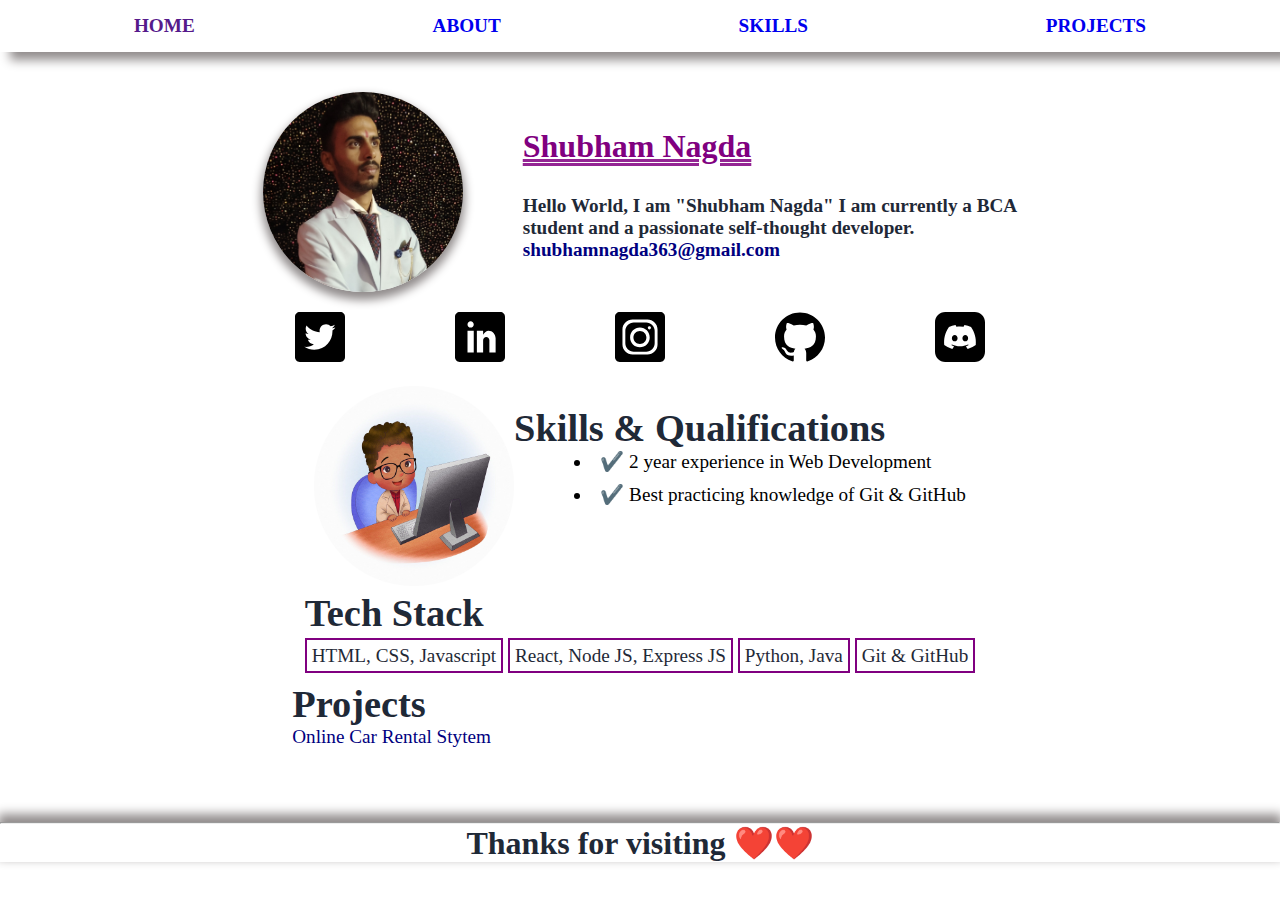
<file: index.html>
<!DOCTYPE html>
<html lang="en">

<head>
    <meta name="google-site-verification" content="Yq-S0c3tMOS1RFftbHW2WShrMhxXjSCQe6mNlUQtuWc" />
    <meta charset="utf-8">
    <meta content="IE=edge" http-equiv="X-UA-Compatible">
    <meta content="width=device-width,height=device-height,initial-scale=1,shrink-to-fit=yes" name="viewport">
    <title>Shubham Nagda - Web Developer Portfolio</title>
    <meta name="keywords" content="shubham nagda, shubham, Shubham, @shubhamnagda, @Shubhamnagda, Shubham nagda, Shubham Nagda , Nagda , Web Developer, HTML, CSS, JavaScript, React, Node.js, Git, GitHub">
    <meta content="Shubham Nagda" name="author">
    <meta name="description" content="Explore the portfolio of Shubham Nagda, a skilled web developer with expertise in HTML, CSS, JavaScript, React, Node.js, and more. Connect with Shubham Nagda for your web development needs.">
    <meta content="Shubham Nagda" property="og:title">
    <meta content="https://shubhamnagda.github.io/pic.jpg" property="og:image">
    <meta content="https://shubhamnagda.github.io/" property="og:url">
    <meta content="website" property="og:type">
    <meta content="@Shubham_Nagda01" name="twitter:creator">
    <meta content="Shubham Nagda" name="twitter:title">
    <meta content="@Shubham_Nagda01" name="twitter:site">
    <link rel="shortcut icon" href="https://shubhamnagda.github.io/icon.png" type="image/x-icon">
    <link href="https://shubhamnagda.github.io/" rel="canonical">
    <meta content="index, follow" name="robots">
    <meta content="index, follow" name="googlebot">
    <meta name="revisit-after" content="1 days">
    <link href="https://shubhamnagda.github.io/" rel="canonical">
    <link rel="stylesheet" href="style.css">
</head>

<body>
    <header>
        <nav>
            <ul class="navigation">
                <li><a href="">Home</a></li>
                <li><a href="#about">About</a></li>
                <li><a href="#qualifications-list">Skills</a></li>
                <li><a href="#projects">Projects</a></li>
            </ul>
        </nav>
    </header>
    <main>
        <section id="about">
            <img src="https://shubhamnagda.github.io/pic.jpg" class="profile" alt="Shubham Nagda - Web Developer">
            <div>
                <h1 class="username">Shubham Nagda</h1>
                <p class="bio">Hello World, I am "Shubham Nagda" I am currently a BCA <br> student
                    and a passionate self-thought developer. <br> <a href="mailto:shubhamnagda363@gmail.com"
                        style="color: navy; text-decoration:none;">shubhamnagda363@gmail.com</a></p>
            </div>
        </section>
        <section id="social-media">
            <div class="social-media-icon"><a href="https://twitter.com/Shubham_Nagda01">
                    <svg xmlns="http://www.w3.org/2000/svg" width="50" height="50" shape-rendering="geometricPrecision"
                        text-rendering="geometricPrecision" image-rendering="optimizeQuality" fill-rule="evenodd"
                        clip-rule="evenodd" viewBox="0 0 640 640">
                        <path
                            d="M579.999 0H60C27 0 0 27 0 60v520c0 33 27 60 60 60h519.999c33 0 60-27 60-60V60c0-33-27-60-60-60zm-59.942 195.935a161.34 161.34 0 0 1-47.079 12.85c16.914-10.086 29.894-26.22 36.095-45.413-15.862 9.39-33.473 16.287-52.087 19.96-15.048-15.92-36.343-25.83-59.942-25.83-45.331 0-82.04 36.685-82.04 82.016 0 6.355.685 12.626 2.09 18.674-68.186-3.484-128.647-36.13-169.148-85.785a82.08 82.08 0 0 0-11.126 41.245c0 28.465 14.457 53.623 36.485 68.257-13.465-.39-26.068-4.11-37.206-10.205v1.04c0 39.756 28.3 72.969 65.86 80.48a82.817 82.817 0 0 1-21.627 2.883c-5.291 0-10.405-.52-15.472-1.477 10.453 32.587 40.713 56.351 76.642 57-28.134 22.04-63.473 35.163-101.954 35.163-6.65 0-13.134-.39-19.606-1.146 36.39 23.362 79.524 36.85 125.872 36.85 150.935 0 233.507-125.056 233.507-233.494 0-3.603-.06-7.122-.236-10.654 16.027-11.457 29.965-25.937 40.925-42.378l.048-.036z">
                        </path>
                    </svg></a> </div>
            <div class="social-media-icon"><a href="https://www.linkedin.com/in/shubham-nagda-724b7b234"><svg
                        xmlns="http://www.w3.org/2000/svg" width="50" height="50" shape-rendering="geometricPrecision"
                        text-rendering="geometricPrecision" image-rendering="optimizeQuality" fill-rule="evenodd"
                        clip-rule="evenodd" viewBox="0 0 640 640">
                        <path
                            d="M579.999 0H60C27 0 0 27 0 60v520c0 33 27 60 60 60h519.999c33 0 60-27 60-60V60c0-33-27-60-60-60zM239.991 519.999h-79.985V239.992h79.985v280.007zm-40.004-320.012c-22.11 0-39.993-17.882-39.993-39.993 0-22.122 17.882-40.004 39.993-40.004 22.122 0 40.004 17.882 40.004 40.004 0 22.11-17.882 39.993-40.004 39.993zm320.012 320.012h-79.986V360.005c0-22.122-17.893-40.004-40.004-40.004-22.122 0-40.004 17.882-40.004 40.004v159.994h-80.01V239.992h80.01v49.642c16.476-22.654 41.752-49.642 69.993-49.642 49.76 0 90 44.764 90 100.005v180.002z">
                        </path>
                    </svg></a> </div>
            <div class="social-media-icon"><a href="https://www.instagram.com/shubham_menariya01/"><svg
                        xmlns="http://www.w3.org/2000/svg" width="50" height="50" shape-rendering="geometricPrecision"
                        text-rendering="geometricPrecision" image-rendering="optimizeQuality" fill-rule="evenodd"
                        clip-rule="evenodd" viewBox="0 0 640 640">
                        <path
                            d="M579.999 0H60C27 0 0 27 0 60v520c0 33 27 60 60 60h519.999c33 0 60-27 60-60V60c0-33-27-60-60-60zM225.05 97.348h189.912c71.316 0 129.628 57.591 129.628 127.95v189.404c0 70.37-58.312 127.95-129.628 127.95H225.05c-71.304 0-129.628-57.58-129.628-127.95V225.298c0-70.36 58.324-127.95 129.628-127.95zm93.745 102.426c69.296 0 125.541 56.233 125.541 125.54 0 69.309-56.245 125.53-125.54 125.53-69.32 0-125.542-56.221-125.542-125.53 0-69.307 56.221-125.54 125.541-125.54zm0 42.402c45.887 0 83.139 37.229 83.139 83.139 0 45.898-37.252 83.138-83.139 83.138-45.91 0-83.15-37.24-83.15-83.138 0-45.91 37.24-83.14 83.15-83.14zm121.454-59.8c11.256 0 20.375 9.118 20.375 20.374 0 11.256-9.119 20.386-20.375 20.386s-20.386-9.13-20.386-20.386c0-11.256 9.13-20.374 20.386-20.374zm-199.69-48.65h158.895c59.658 0 108.45 48.544 108.45 107.87v159.688c0 59.327-48.792 107.87-108.45 107.87H240.558c-59.646 0-108.45-48.543-108.45-107.87V241.597c0-59.328 48.804-107.871 108.45-107.871z">
                        </path>
                    </svg></a> </div>
            <div class="social-media-icon"><a href="https://github.com/ShubhamNagda"><svg
                        xmlns="http://www.w3.org/2000/svg" width="50" height="50" shape-rendering="geometricPrecision"
                        text-rendering="geometricPrecision" image-rendering="optimizeQuality" fill-rule="evenodd"
                        clip-rule="evenodd" viewBox="0 0 640 640">
                        <path
                            d="M319.988 7.973C143.293 7.973 0 151.242 0 327.96c0 141.392 91.678 261.298 218.826 303.63 16.004 2.964 21.886-6.957 21.886-15.414 0-7.63-.319-32.835-.449-59.552-89.032 19.359-107.8-37.772-107.8-37.772-14.552-36.993-35.529-46.831-35.529-46.831-29.032-19.879 2.209-19.442 2.209-19.442 32.126 2.245 49.04 32.954 49.04 32.954 28.56 48.922 74.883 34.76 93.131 26.598 2.882-20.681 11.15-34.807 20.315-42.803-71.08-8.067-145.797-35.516-145.797-158.14 0-34.926 12.52-63.485 32.965-85.88-3.33-8.078-14.291-40.606 3.083-84.674 0 0 26.87-8.61 88.029 32.8 25.512-7.075 52.878-10.642 80.056-10.76 27.2.118 54.614 3.673 80.162 10.76 61.076-41.386 87.922-32.8 87.922-32.8 17.398 44.08 6.485 76.631 3.154 84.675 20.516 22.394 32.93 50.953 32.93 85.879 0 122.907-74.883 149.93-146.117 157.856 11.481 9.921 21.733 29.398 21.733 59.233 0 42.792-.366 77.28-.366 87.804 0 8.516 5.764 18.473 21.992 15.354 127.076-42.354 218.637-162.274 218.637-303.582 0-176.695-143.269-319.988-320-319.988l-.023.107z">
                        </path>
                    </svg></a> </div>
            <div class="social-media-icon"><a href="https://discordapp.com/users/1080762098872758282"><svg
                        xmlns="http://www.w3.org/2000/svg" width="50px" height="50px"
                        shape-rendering="geometricPrecision" text-rendering="geometricPrecision"
                        image-rendering="optimizeQuality" fill-rule="evenodd" clip-rule="evenodd" viewBox="0 0 512 512">
                        <path
                            d="M105 0h302c57.928.155 104.845 47.072 105 104.996V407c-.155 57.926-47.072 104.844-104.996 104.998L105 512C47.074 511.844.156 464.926.002 407.003L0 105C.156 47.072 47.074.155 104.997 0H105zm263.896 153.382a269.459 269.459 0 00-67.117-20.638 186.784 186.784 0 00-8.571 17.476 250.18 250.18 0 00-37.246-2.8c-12.447 0-24.956.945-37.25 2.776-2.512-5.927-5.428-11.804-8.592-17.455a271.746 271.746 0 00-67.133 20.681c-42.48 62.842-53.992 124.112-48.236 184.513a270.634 270.634 0 0082.308 41.312c6.637-8.959 12.583-18.497 17.63-28.422a174.021 174.021 0 01-27.772-13.253c2.329-1.689 4.606-3.428 6.805-5.118 25.727 12.083 53.837 18.385 82.277 18.385 28.442 0 56.552-6.302 82.279-18.386 2.226 1.816 4.503 3.556 6.805 5.117a175.079 175.079 0 01-27.822 13.289 197.895 197.895 0 0017.63 28.4 269.527 269.527 0 0082.363-41.306l-.007.007c6.754-70.044-11.537-130.753-48.351-184.578zM201.969 300.789c-16.04 0-29.293-14.556-29.293-32.464s12.791-32.593 29.241-32.593 29.599 14.685 29.318 32.593c-.282 17.908-12.919 32.464-29.266 32.464zm108.061 0c-16.066 0-29.266-14.556-29.266-32.464s12.791-32.593 29.266-32.593c16.475 0 29.523 14.685 29.241 32.593-.281 17.908-12.893 32.464-29.241 32.464z">
                        </path>
                    </svg></a> </div>
        </section>
        <section id="qualifications-list">
            <div>
                <img src="https://shubhamnagda.github.io/skills.jpg" alt="">
            </div>
            <div>
                <h1>Skills & Qualifications</h1>
                <ul>
                    <li> ✔️ 2 year experience in Web Development </li>
                    <li> ✔️ Best practicing knowledge of Git & GitHub </li>
                </ul>
            </div>
        </section>
        <section id="tech">
            <div>
                <h1>Tech Stack</h1>
                <div class="card-techstack"><span>HTML, CSS, Javascript</span></div>
                <div class="card-techstack"><span>React, Node JS, Express JS</span></div>
                <div class="card-techstack"><span>Python, Java</span></div>
                <div class="card-techstack"><span>Git & GitHub</span></div>
            </div>
        </section>
        <section id="projects">
            <div>
                <h1>Projects</h1>
            <ul>
                <li><a href="https://rideeassy.000webhostapp.com"> Online Car Rental Stytem</a></li>
                <li style="visibility: hidden;"><a href="https://rideeassy.000webhostapp.com"> Online Car Rental Stytem</a></li>
                <li style="visibility: hidden;"><a href="https://rideeassy.000webhostapp.com"> Online Car Rental Stytem</a></li>
            </ul>
        </div>
        </section>
    </main>
    <footer>
    <hr>
        <h1>Thanks for visiting ❤️❤️</h1>
    </footer>
</body>

</html>
</file>
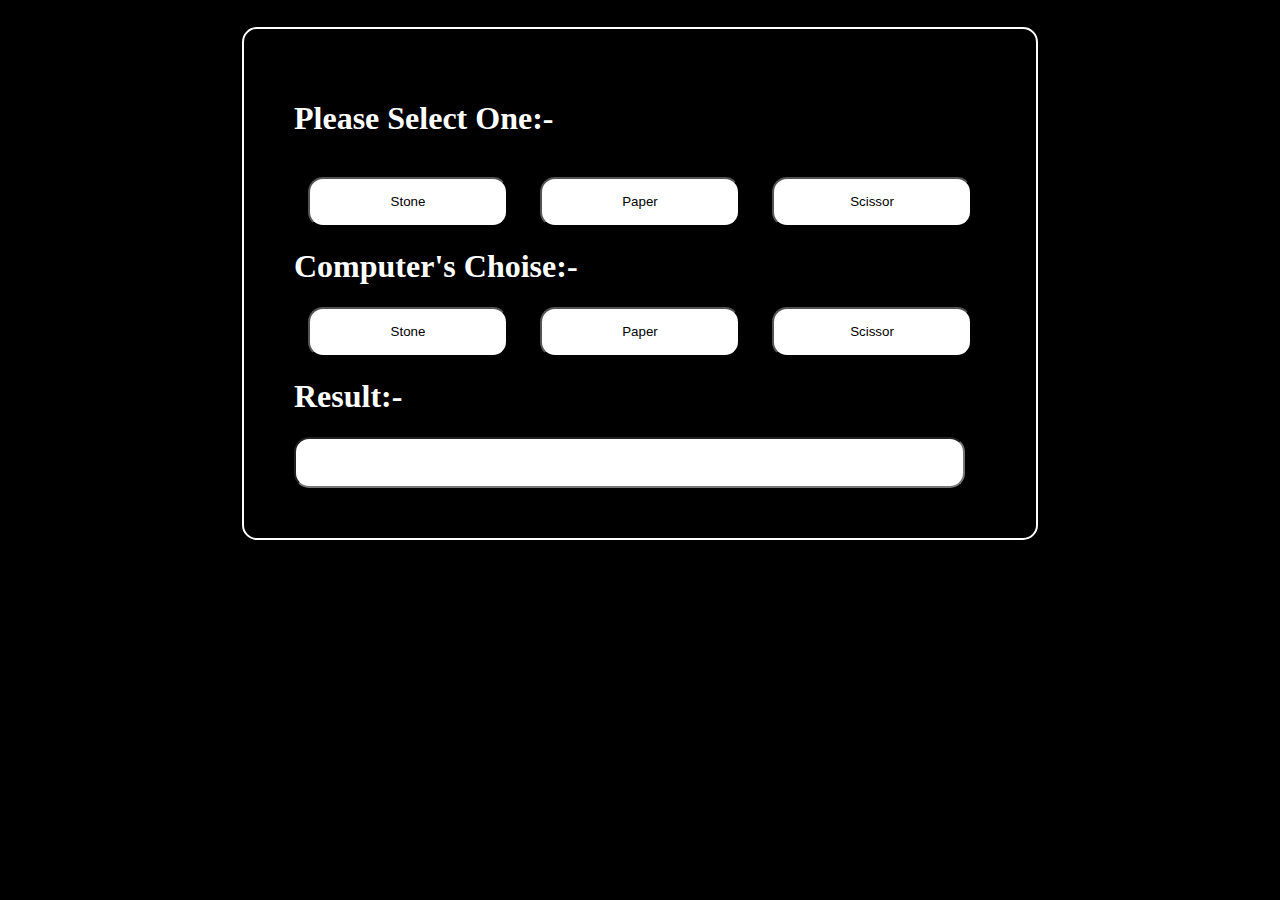
<file: SPS.html>
<!DOCTYPE html>
<html lang="en">

<head>
    <meta charset="UTF-8">
    <meta name="viewport" content="width=device-width, initial-scale=1.0">
    <title>🪨📃✂️</title>
    <link rel="stylesheet" href="SPS.css">
    <script src="SPS.js"></script>
</head>

<body>

    <div class="container">
        <button id="retry"
            style="width: 50px; font-size:larger;font-weight: bolder; float:right;cursor:pointer;display:none;"
            onclick="retry()">↻</button>
        <h1>Please Select One:- </h1> <br>
        <button id="stone" onclick="stone()">Stone</button>

        <button id="paper" onclick="paper();">Paper</button>

        <button id="scissor" onclick="scissor();">Scissor</button> <br>

        <h1>Computer's Choise:- </h1>
        <button id="cStone">Stone</button>
        <button id="cPaper">Paper</button>
        <button id="cScissor">Scissor</button>

        <h1>Result:-</h1>
        <input type="text" readonly>
    </div>
</body>

</html>
</file>
<file: style.css>
html{
    scroll-behavior: smooth;
}
* {
    margin: 0;
    padding: 0;
}

:root {
    --text-clr1: purple;
    --text-clr2: rgb(31 41 55);
    --nav-active-clr: rgb(148, 37, 148);
    --box-shadow-clr: rgb(145, 140, 140);
    --text-shadow-clr: rgb(192, 75, 192);
}

div {
    display: block;
}

/* ----------------------Navigation -----------------------------------------------------*/

.navigation {
    display: flex;
    list-style: none;
    color: var(--text-clr1);
    justify-content: space-around;
    box-shadow: 10px 8px 10px var(--box-shadow-clr);
    padding: 15px;
}

.navigation li a {
    text-decoration: none;
    font-size: larger;
    font-weight: bolder;
    text-transform: uppercase;
    /* text-shadow: 9px 3px 5px var(--text-shadow-clr); */
}

.navigation li a:hover {
    text-decoration: underline;
    text-decoration-color: var(--text-clr1);
    text-decoration-thickness: 3px;
}

.navigation li a:active {
    color: var(--nav-active-clr);

}

/* ----------------------About-----------------------------------------------------*/
#about {
    display: flex;
    /* align-items: center; */
    flex-direction: row;
    align-items: center;
    justify-content: center;
}

.username {
    color: var(--text-clr1);
    font-size: xx-large;
    /* text-align: center; */
    margin-left: 60px;
    margin-top: 45px;
    text-decoration: underline;
    text-decoration-color: var(--nav-active-clr);
    text-decoration-style: double;
}

.bio {
    color: var(--text-clr2);
    font-weight: bold;
    font-size: larger;
    margin-left: 60px;
    /* text-align: center; */
    margin-top: 30px;
}

.profile {
    margin-top: 40px;
    width: 200px;
    border-radius: 156px;
    box-shadow: 0px 6px 10px 2px var(--box-shadow-clr);
}

/* ------------------------Social Media -------------------------------------------------- */

#social-media {
    display: flex;
    flex-direction: row;
    justify-content: center;
    flex-wrap: wrap;
}

.social-media-icon {
    margin: 20px 55px 0px 55px;
}

/* ------------------Skills and Qualification -------------------------------- */

#qualifications-list {
    display: flex;
    justify-content: center;
    margin-top: 20px;
    font-size: larger;
}

#qualifications-list h1 {
    color: var(--text-clr2);
    display: block;
    padding-top: 20px;
}

#qualifications-list ul li {
    list-style-position: inside;
    margin-left: 60px;
    padding: 0px 0px 10px 0px;
}

#qualifications-list img {
    width: 200px;
    border-radius: 200px;
}

/* --------------------Tech Stack  ---------------------------- */

#tech {
    display: flex;
    /* flex-direction: row; */
    justify-content: center;
    font-size: larger;
}

#tech h1 {
    margin-bottom: 10px;
    color: var(--text-clr2);
}

.card-techstack {
    display: inline;
}

.card-techstack span {
    border: 2px solid var(--text-clr1);
    padding: 5px;
    color: var(--text-clr2);
}

/*  -------------Projects ------------------------------------- */
#projects {
    display: flex;
    justify-content: center;
    margin-top: 15px;
    font-size: larger;
}

#projects h1 {
    color: var(--text-clr2);
    margin-right: 562px;
}
#projects ul{
    list-style: none;
}
#projects ul li a {
    color: navy;
    margin-top: 80px;
    text-decoration: none;

}
/* --------------Footer ----------------------------------------- */

footer {
    margin-top: 30px;
    box-shadow: 0px -6px 10px 2px var(--box-shadow-clr);
}
footer h1 {
    text-align: center;
    color: var(--text-clr2);

}
/* ___________MOBILE________________________________________________ */
body{
    margin: 0;
    padding: 0;
}
@media only screen and (max-width:800px){   
    /* ----------------------Navigation -----------------------------------------------------*/
    
    .navigation {
        width: 100vw;
        padding: 10px;
    }
    
    .navigation li a {
        text-decoration: none;
        font-size: medium;
    }
    
    /* ----------------------About-----------------------------------------------------*/
    #about {
        display: flex;
        flex-direction: column;
    }
    
    .bio {
        color: var(--text-clr2);
        font-weight: bold;
        font-size: medium;
        margin-left: 60px;
        /* text-align: center; */
        margin-top: 30px;
    }
    
    /* ------------------------Social Media -------------------------------------------------- */
    
    #social-media {
        display: flex;
        flex-direction: row;
        justify-content: center;
        flex-wrap: wrap;
    }
    
    .social-media-icon {
        margin: 20px 11px 0px 11px;
    }
    
    /* ------------------Skills and Qualification -------------------------------- */
    
    #qualifications-list {
        display: flex;
        justify-content: center;
        margin-top: 20px;
    }
    
    #qualifications-list h1 {
        color: var(--text-clr2);
        display: block;
        padding-top: 20px;
        font-size: larger;
    }
    
    #qualifications-list ul li {
        list-style-position: inside;
        margin-left: 20px;
        padding: 0px 0px 10px 0px;
        font-size: medium;
    }
    
    #qualifications-list img {
        width: 140px;
        border-radius: 200px;
    }
    
    /* --------------------Tech Stack  ---------------------------- */
    
    #tech h1 {
        margin-bottom: 10px;
        color: var(--text-clr2);
        font-size: larger;
    }
    
    .card-techstack {
     margin: 30px;
     display: block;
    }
    
    /*  -------------Projects ------------------------------------- */
    #projects {
        display: block;
        justify-content: center;
        margin-top: 15px;
    }
    
    #projects h1 {
        /* margin-right: 0px; */
        margin-left: 22PX;
        text-align: center;
        font-size: larger;
    }
    #projects ul li a {
        color: navy;
        text-decoration: none;
        margin-left: 45px;
    
    }
    /* --------------Footer ----------------------------------------- */
    
    footer {
        margin-top: 30px;
        width: 105vw;
    }
    footer h1 {
        text-align: center;
        color: var(--text-clr2);
    
    }
}
</file>
<file: SPS.css>
body {
    display: flex;
    justify-content: center;
    align-items: center;
    background-color: black;
    color: white;
}

.container {
    display: block;
    padding: 50px;
    margin-top: 19px;
    border-radius: 15px;
    box-shadow: none;
    border: 2px solid white;
}

button {
    background-color: white;
    width: 200px;
    height: 50px;
    cursor: pointer;
    margin: 0px 14px 0px 14px;
    border-radius: 15px;
}

input {
    width: 655px;
    height: 45px;
    border-radius: 15px;
    font-size: 35px;
    font-weight: bolder;
    padding-left: 10px;
}

#cStone,
#cScissor,
#cPaper {
    cursor: not-allowed;
}

@media screen and (max-width:830px) {
    button {
        width: 120px;
        height: 50px;
        margin: 0px 3px 0px 3px;
    }

    input {
        width: 380px;
        height: 45px;
        font-size: 35px;
        font-weight: bolder;
        padding-left: 0px;
    }
    .container {
        display: block;
        padding: 30px;
    }
}

@media screen and (max-width:475px) {
    button {
        width: 90px;
        height: 50px;
    }

    input {
        width: 290px;
        height: 45px;
        font-size: 35px;
        font-weight: bolder;
        padding-left: 0px;
    }
    .container {
        display: block;
        padding: 30px;
    }
}

@media screen and (max-width:400px) {
    button {
        width: 70px;
        height: 50px;
    }
    h1{
        font-size: 25px;
    }

    input {
        width: 240px;
        height: 45px;
        font-size: 28px;
        font-weight: bolder;
        padding-left: 0px;
    }
    .container {
        display: block;
        padding: 30px;
        margin-top:40px;
    }
}
</file>
